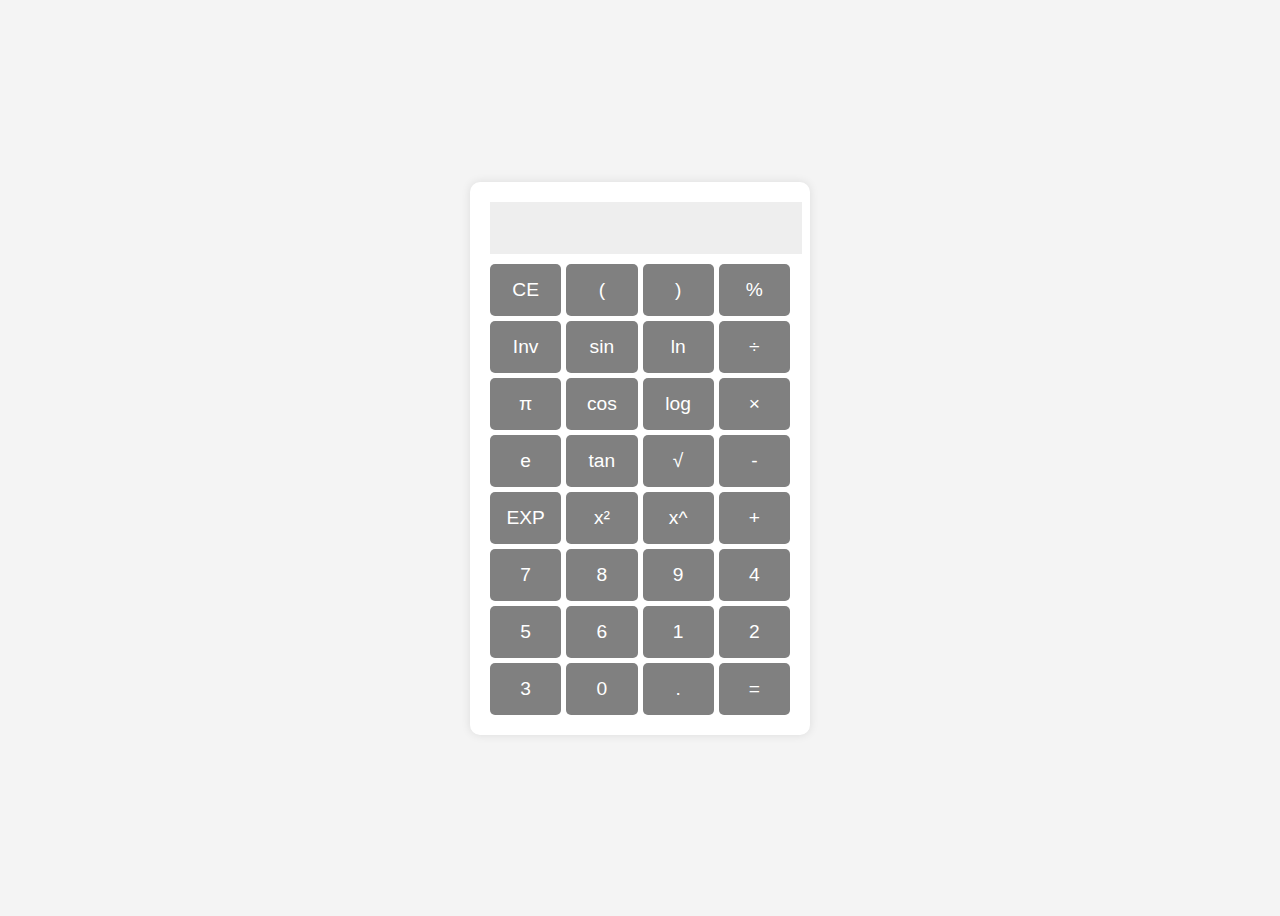
<file: Ecercise4/index.html>
<!DOCTYPE html>
<html lang="fr">
  <head>
    <meta charset="UTF-8" />
    <meta name="viewport" content="width=device-width, initial-scale=1.0" />
    <title>Calculatrice Scientifique</title>
    <link rel="stylesheet" href="styles.css" />
  </head>
  <body>
    <div class="calculator">
      <input type="text" id="display" disabled />

      <div class="buttons">
        <button onclick="clearDisplay()">CE</button>
        <button onclick="appendToDisplay('(')">(</button>
        <button onclick="appendToDisplay(')')">)</button>
        <button onclick="appendToDisplay('%')">%</button>

        <button onclick="appendToDisplay('Inv')">Inv</button>
        <button onclick="appendToDisplay('sin(')">sin</button>
        <button onclick="appendToDisplay('ln(')">ln</button>
        <button onclick="appendToDisplay('/')">÷</button>

        <button onclick="appendToDisplay('π')">π</button>
        <button onclick="appendToDisplay('cos(')">cos</button>
        <button onclick="appendToDisplay('log(')">log</button>
        <button onclick="appendToDisplay('*')">×</button>

        <button onclick="appendToDisplay('e')">e</button>
        <button onclick="appendToDisplay('tan(')">tan</button>
        <button onclick="appendToDisplay('√(')">√</button>
        <button onclick="appendToDisplay('-')">-</button>

        <button onclick="appendToDisplay('EXP')">EXP</button>
        <button onclick="appendToDisplay('**2')">x²</button>
        <button onclick="appendToDisplay('**')">x^</button>
        <button onclick="appendToDisplay('+')">+</button>

        <button onclick="appendToDisplay('7')">7</button>
        <button onclick="appendToDisplay('8')">8</button>
        <button onclick="appendToDisplay('9')">9</button>
        <button onclick="appendToDisplay('4')">4</button>

        <button onclick="appendToDisplay('5')">5</button>
        <button onclick="appendToDisplay('6')">6</button>
        <button onclick="appendToDisplay('1')">1</button>
        <button onclick="appendToDisplay('2')">2</button>

        <button onclick="appendToDisplay('3')">3</button>
        <button onclick="appendToDisplay('0')">0</button>
        <button onclick="appendToDisplay('.')">.</button>
        <button onclick="calculateResult()">=</button>
      </div>
    </div>

    <script src="script.js"></script>
  </body>
</html>
</file>
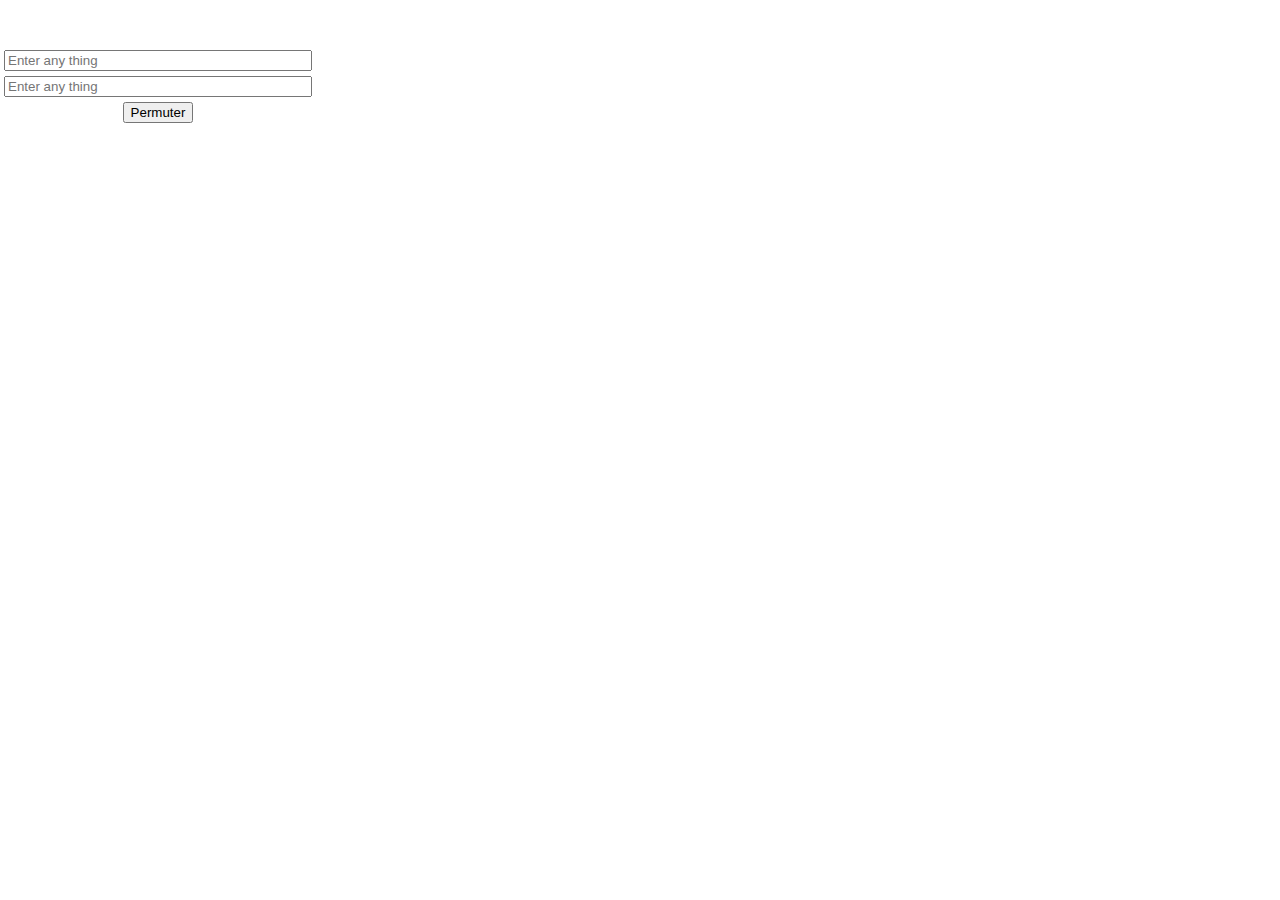
<file: Exercise1/index.html>
<!DOCTYPE html>
<html lang="en">
  <head>
    <meta charset="UTF-8" />
    <meta name="viewport" content="width=device-width, initial-scale=1.0" />
    <title>Document</title>
  </head>
  <body>
    <div
      style="
        display: flex;
        flex-direction: column;
        align-items: center;
        justify-content: center;
        margin-top: 50px;
        width: 300px;
      "
    >
      <input
        style="margin-bottom: 5px; width: 100%"
        type="text"
        id="input"
        placeholder="Enter any thing"
      />
      <input
        style="margin-bottom: 5px; width: 100%"
        type="text"
        id="input2"
        placeholder="Enter any thing"
      />
      <button onclick="permuter()">Permuter</button>
    </div>
    <script src="script.js"></script>
  </body>
</html>
</file>
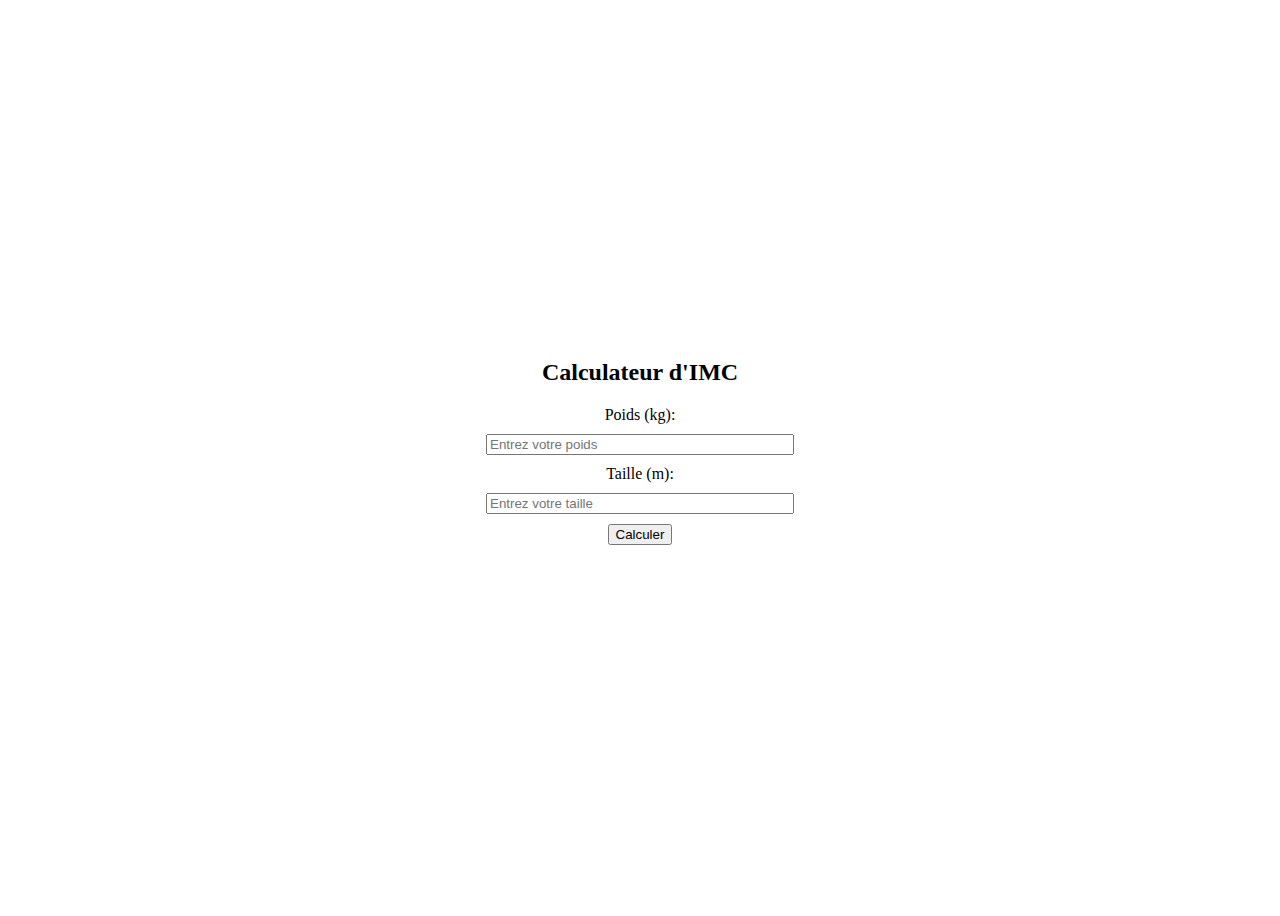
<file: Exercise3/index.html>
<!DOCTYPE html>
<html lang="fr">
  <head>
    <meta charset="UTF-8" />
    <meta name="viewport" content="width=device-width, initial-scale=1.0" />
    <title>Calculateur IMC</title>
    <style>
      .mainDiv {
        display: flex;
        flex-direction: column;
        align-items: center;
        justify-content: center;
        height: 100vh;
      }
      input {
        width: 300px;
        margin: 10px 0;
      }
    </style>
  </head>
  <body>
    <div class="mainDiv">
      <h2>Calculateur d'IMC</h2>
      <label for="poids">Poids (kg):</label>
      <input type="number" id="poids" placeholder="Entrez votre poids" />

      <label for="taille">Taille (m):</label>
      <input type="number" id="taille" placeholder="Entrez votre taille" />

      <button onclick="calculerIMC()">Calculer</button>

      <p id="result"></p>
    </div>

    <script src="script.js"></script>
  </body>
</html>
</file>
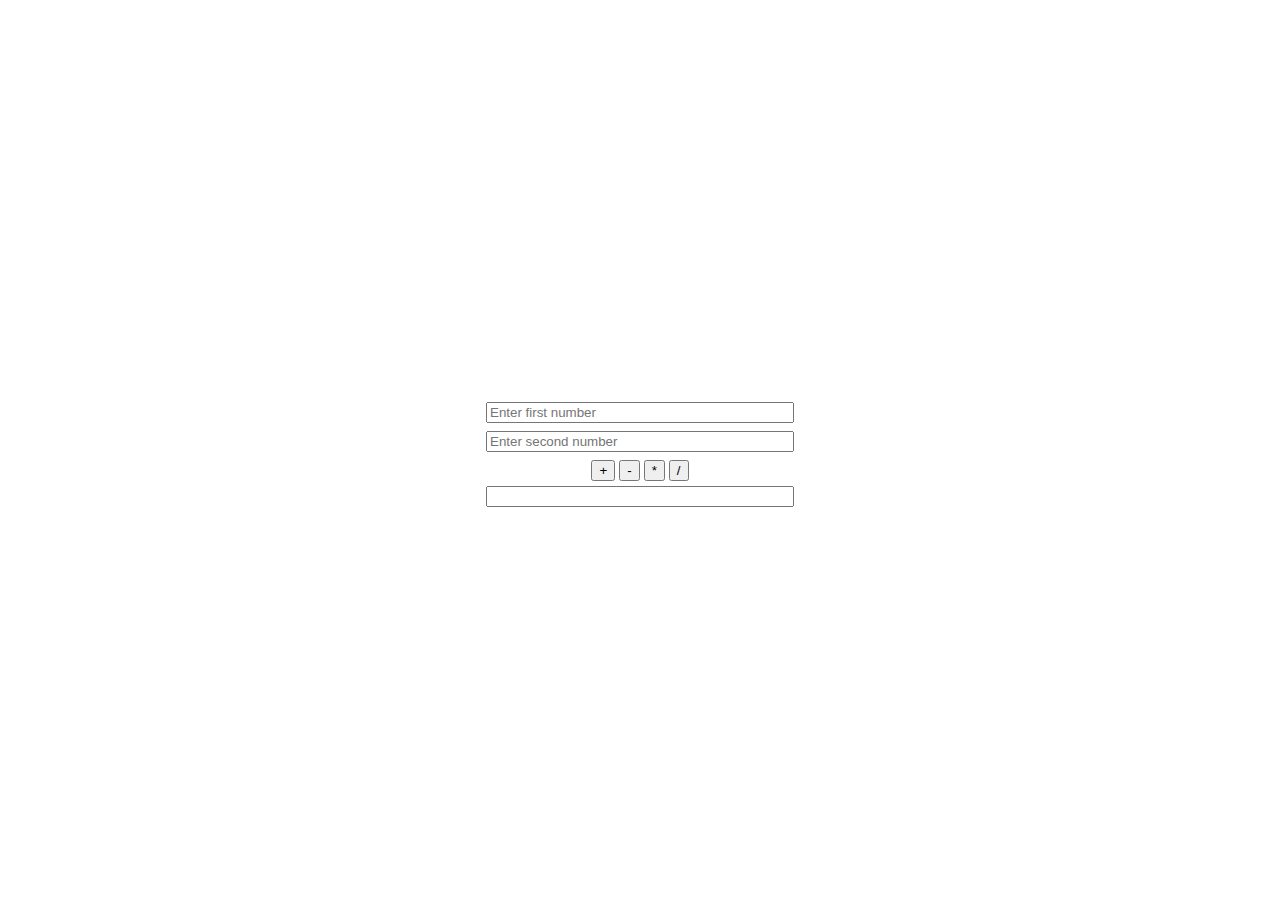
<file: Exercise2/simple-calculator.html>
<!DOCTYPE html>
<html lang="en">
  <head>
    <meta charset="UTF-8" />
    <meta name="viewport" content="width=device-width, initial-scale=1.0" />
    <title>Simple Calculator</title>
    <style>
      .calculator {
        display: flex;
        flex-direction: column;
        align-items: center;
        justify-content: center;
        height: 100vh;
      }
      input {
        width: 300px;
        margin-bottom: 8px;
      }
      .btns {
        margin-bottom: 5px;
      }
    </style>
  </head>
  <body>
    <div class="calculator">
      <input type="text" id="num1" placeholder="Enter first number" />
      <input type="text" id="num2" placeholder="Enter second number" />
      <div class="btns">
        <button onclick="add()">+</button>
        <button onclick="subtract()">-</button>
        <button onclick="multiply()">*</button>
        <button onclick="divide()">/</button>
      </div>
      <input type="text" id="result" />
    </div>
    <script src="script.js"></script>
  </body>
</html>
</file>
<file: Ecercise4/styles.css>
body {
  font-family: Arial, sans-serif;
  display: flex;
  justify-content: center;
  align-items: center;
  height: 100vh;
  background-color: #f4f4f4;
}

.calculator {
  background: white;
  padding: 20px;
  border-radius: 10px;
  box-shadow: 0px 0px 10px rgba(0, 0, 0, 0.1);
  text-align: center;
  width: 300px;
}

#display {
  width: 100%;
  height: 50px;
  text-align: right;
  font-size: 1.5em;
  margin-bottom: 10px;
  border: none;
  background: #eee;
  padding-right: 10px;
}

.buttons {
  display: grid;
  grid-template-columns: repeat(4, 1fr);
  gap: 5px;
}

button {
  background: gray;
  color: white;
  border: none;
  padding: 15px;
  font-size: 1.2em;
  cursor: pointer;
  border-radius: 5px;
}

button:hover {
  background: darkgray;
}
.number {
  background-color: #eee;
  color: black;
}
</file>
